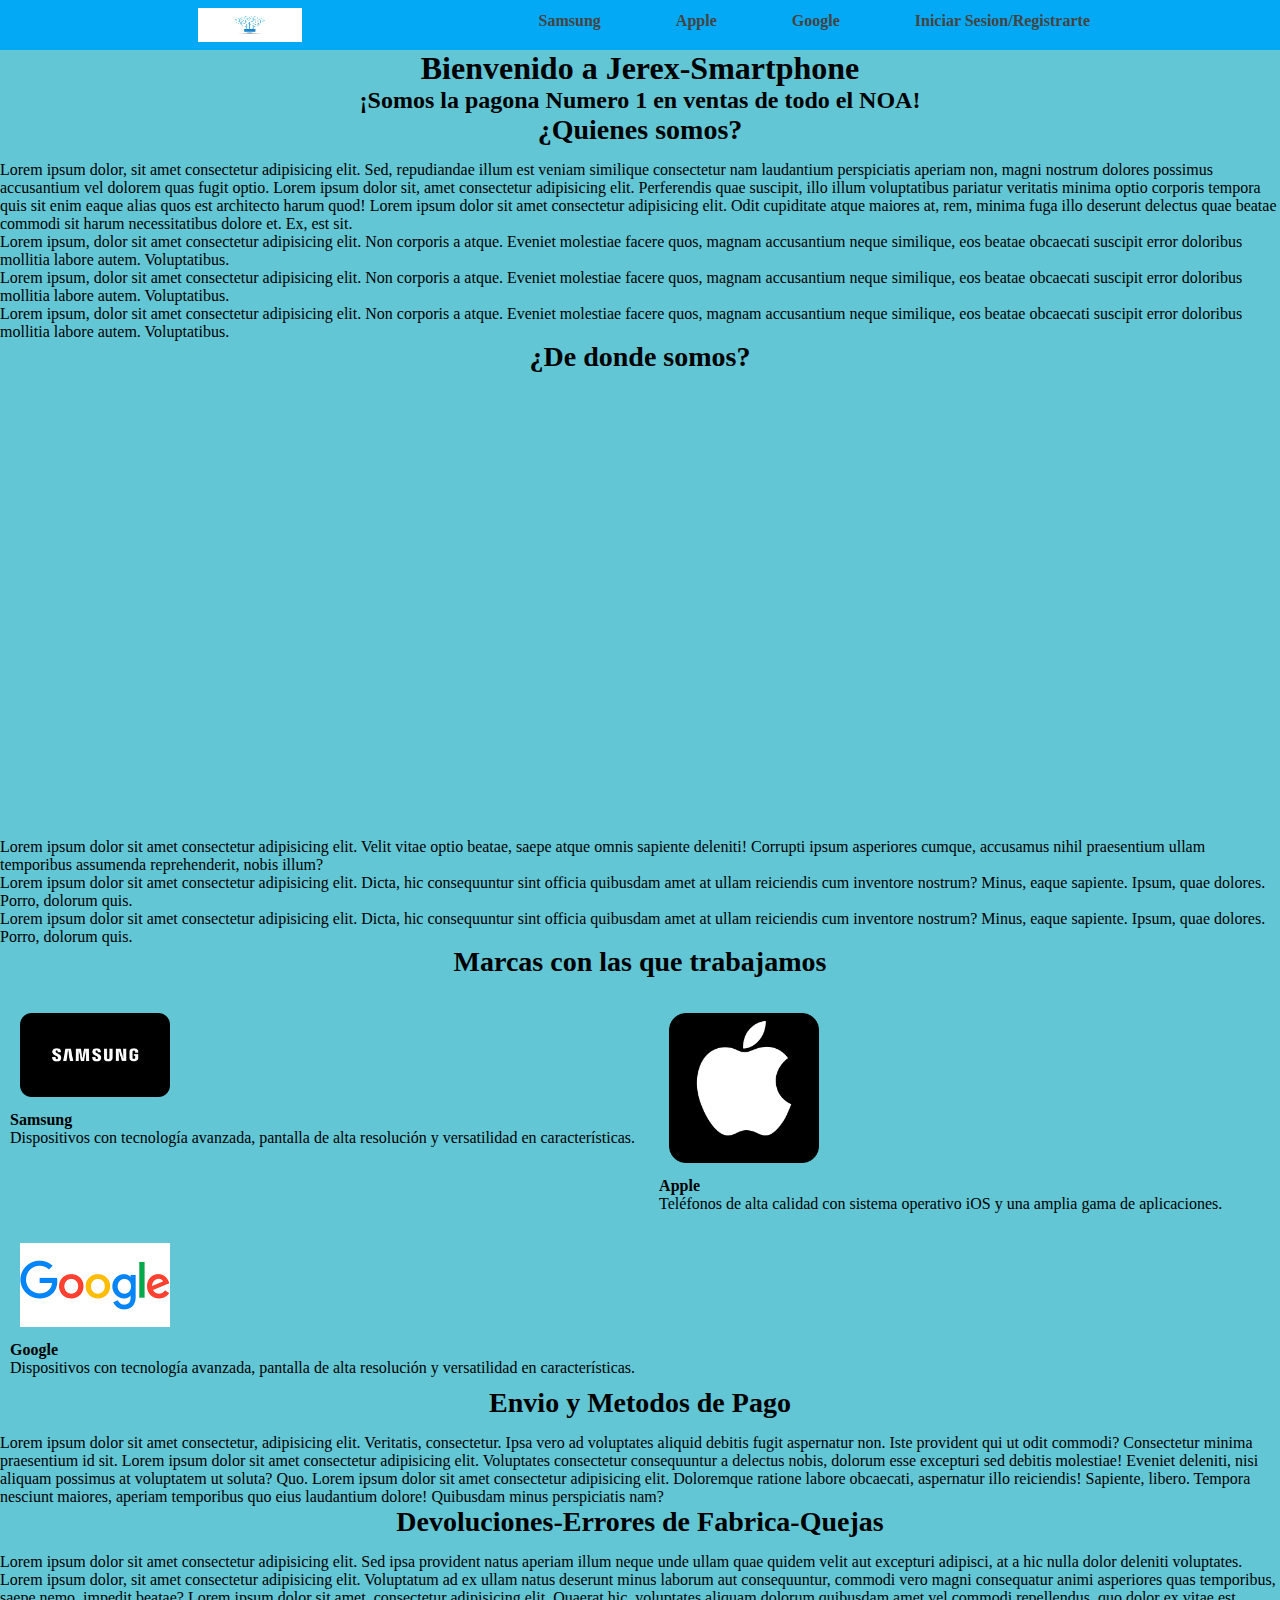
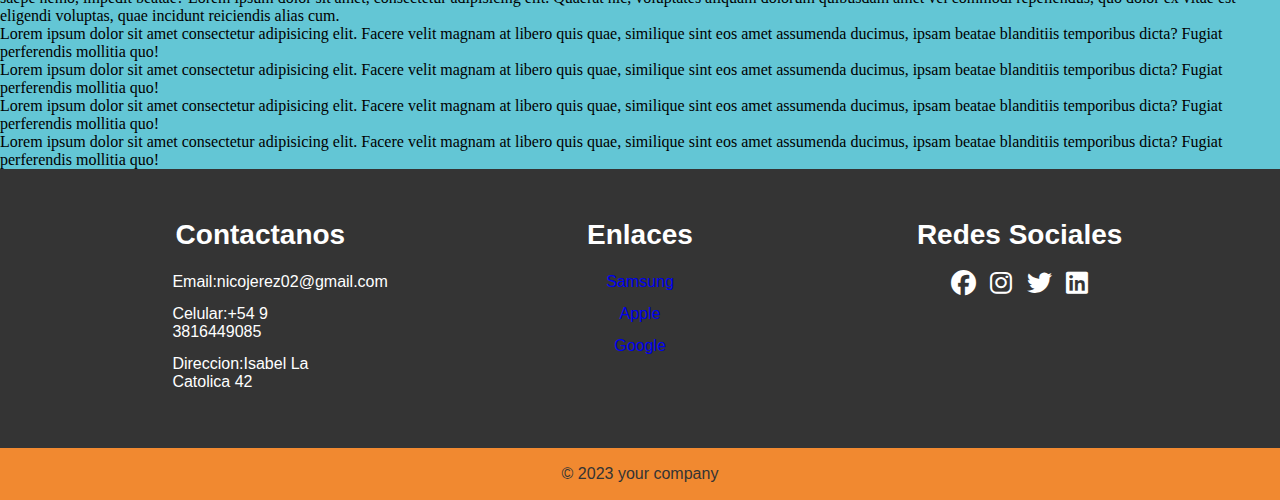
<file: index.html>
<!DOCTYPE html>
<html lang="en">
<head>
    <meta charset="UTF-8">
    <meta name="viewport" content="width=device-width, initial-scale=1.0">
    <link rel="stylesheet" href="./css/index.css">
    <link rel="stylesheet" href="https://cdnjs.cloudflare.com/ajax/libs/font-awesome/6.2.1/css/all.min.css">
    <title>Home</title>
</head>
<body style="background-color: #63c6d5;">
    <header>
        <div class="menu">
            <img src="./images/logo.png" class="img" alt="">
            <nav>
                <ul>
                    <li><a href="./pages/samsung.html">Samsung</a></li>
                    <li><a href="./pages/apple.html">Apple</a></li>
                    <li><a href="./pages/google.html">Google</a></li>
                    <li><a href="./pages/registro.html">Iniciar Sesion/Registrarte</a></li>
                </ul>
            </nav>
        </div>
    </header>

    <h1 style="text-align: center;">
        Bienvenido a Jerex-Smartphone
    </h1>
    <h2 style="text-align: center;">
        ¡Somos la pagona Numero 1 en ventas de todo el NOA!
    </h2>
    <main>
        <section>
            <h3>
                ¿Quienes somos?
            </h3>
            <article>
                <p>
                    Lorem ipsum dolor, sit amet consectetur adipisicing elit. Sed, repudiandae illum est veniam similique consectetur nam laudantium perspiciatis aperiam non, magni nostrum dolores possimus accusantium vel dolorem quas fugit optio.
                    Lorem ipsum dolor sit, amet consectetur adipisicing elit. Perferendis quae suscipit, illo illum voluptatibus pariatur veritatis minima optio corporis tempora quis sit enim eaque alias quos est architecto harum quod!
                    Lorem ipsum dolor sit amet consectetur adipisicing elit. Odit cupiditate atque maiores at, rem, minima fuga illo deserunt delectus quae beatae commodi sit harum necessitatibus dolore et. Ex, est sit.

                </p>
                <p>Lorem ipsum, dolor sit amet consectetur adipisicing elit. Non corporis a atque. Eveniet molestiae facere quos, magnam accusantium neque similique, eos beatae obcaecati suscipit error doloribus mollitia labore autem. Voluptatibus.</p>
                <p>Lorem ipsum, dolor sit amet consectetur adipisicing elit. Non corporis a atque. Eveniet molestiae facere quos, magnam accusantium neque similique, eos beatae obcaecati suscipit error doloribus mollitia labore autem. Voluptatibus.</p>
                <p>Lorem ipsum, dolor sit amet consectetur adipisicing elit. Non corporis a atque. Eveniet molestiae facere quos, magnam accusantium neque similique, eos beatae obcaecati suscipit error doloribus mollitia labore autem. Voluptatibus.</p>
            
            </article>
        </section>
        <section>
            <h3>
                ¿De donde somos?
            </h3>
            <iframe src="https://www.google.com/maps/embed?pb=!1m18!1m12!1m3!1d28489.253659325415!2d-65.20478378227693!3d-26.803138451692572!2m3!1f0!2f0!3f0!3m2!1i1024!2i768!4f13.1!3m3!1m2!1s0x94225e7860212d47%3A0x9d51ded1cd1449b!2sEstadio%20de%20Estaci%C3%B3n%20Experimental!5e0!3m2!1ses-419!2sar!4v1701714348571!5m2!1ses-419!2sar" width="600" height="450" style="border:0;" allowfullscreen="" loading="lazy" referrerpolicy="no-referrer-when-downgrade"></iframe>
            
            <article>
                <p>
                    Lorem ipsum dolor sit amet consectetur adipisicing elit. Velit vitae optio beatae, saepe atque omnis sapiente deleniti! Corrupti ipsum asperiores cumque, accusamus nihil praesentium ullam temporibus assumenda reprehenderit, nobis illum?

                </p>

                <p>Lorem ipsum dolor sit amet consectetur adipisicing elit. Dicta, hic consequuntur sint officia quibusdam amet at ullam reiciendis cum inventore nostrum? Minus, eaque sapiente. Ipsum, quae dolores. Porro, dolorum quis.</p>
                <p>Lorem ipsum dolor sit amet consectetur adipisicing elit. Dicta, hic consequuntur sint officia quibusdam amet at ullam reiciendis cum inventore nostrum? Minus, eaque sapiente. Ipsum, quae dolores. Porro, dolorum quis.</p>
            </article>
        </section>
        <!-- ... Tu HTML anterior ... -->

<section id="telefonosEnStock">
    <h3>Marcas con las que trabajamos</h3>
    <div id="listaTelefonos"></div>
</section>

<!-- ... Tu HTML anterior ... -->

<script>
    // Utilizar la función fetch para obtener los datos del archivo JSON
    fetch('./js/telefonos.json')
        .then(response => {
            if (!response.ok) {
                throw new Error('Network response was not ok');
            }
            return response.json();
        })
        .then(data => {
            // Acceder al array 'telefonos_en_stock' del JSON
            const telefonos = data.telefonos_en_stock;

            // Obtener el elemento div donde se mostrarán los teléfonos
            const listaTelefonos = document.getElementById('listaTelefonos');

            // Iterar a través de cada teléfono y mostrarlo en el div
            telefonos.forEach(telefono => {
                listaTelefonos.innerHTML += `
                    <div>
                        <img src="${telefono.img}" alt="${telefono.marca} Logo" />
                        <h4>${telefono.marca}</h4>
                        <p>${telefono.descripcion}</p>
                    </div>
                `;
            });
        })
        .catch(error => {
            console.error('There was a problem with the fetch operation:', error);
        });
</script>

<!-- ... Tu HTML anterior ... -->

        
        <section>
            <h3>
                Envio y Metodos de Pago
            </h3>
            <article>
                <p>
                    Lorem ipsum dolor sit amet consectetur, adipisicing elit. Veritatis, consectetur. Ipsa vero ad voluptates aliquid debitis fugit aspernatur non. Iste provident qui ut odit commodi? Consectetur minima praesentium id sit.
                    Lorem ipsum dolor sit amet consectetur adipisicing elit. Voluptates consectetur consequuntur a delectus nobis, dolorum esse excepturi sed debitis molestiae! Eveniet deleniti, nisi aliquam possimus at voluptatem ut soluta? Quo.
                    Lorem ipsum dolor sit amet consectetur adipisicing elit. Doloremque ratione labore obcaecati, aspernatur illo reiciendis! Sapiente, libero. Tempora nesciunt maiores, aperiam temporibus quo eius laudantium dolore! Quibusdam minus perspiciatis nam?

                </p>

            </article>
        </section>
        <section>
            <h3>
                Devoluciones-Errores de Fabrica-Quejas
            </h3>
            <article>
                <p>
                    Lorem ipsum dolor sit amet consectetur adipisicing elit. Sed ipsa provident natus aperiam illum neque unde ullam quae quidem velit aut excepturi adipisci, at a hic nulla dolor deleniti voluptates.
                    Lorem ipsum dolor, sit amet consectetur adipisicing elit. Voluptatum ad ex ullam natus deserunt minus laborum aut consequuntur, commodi vero magni consequatur animi asperiores quas temporibus, saepe nemo, impedit beatae?
                    Lorem ipsum dolor sit amet, consectetur adipisicing elit. Quaerat hic, voluptates aliquam dolorum quibusdam amet vel commodi repellendus, quo dolor ex vitae est eligendi voluptas, quae incidunt reiciendis alias cum.

                </p>

                <p>Lorem ipsum dolor sit amet consectetur adipisicing elit. Facere velit magnam at libero quis quae, similique sint eos amet assumenda ducimus, ipsam beatae blanditiis temporibus dicta? Fugiat perferendis mollitia quo!</p>
                <p>Lorem ipsum dolor sit amet consectetur adipisicing elit. Facere velit magnam at libero quis quae, similique sint eos amet assumenda ducimus, ipsam beatae blanditiis temporibus dicta? Fugiat perferendis mollitia quo!</p>
                <p>Lorem ipsum dolor sit amet consectetur adipisicing elit. Facere velit magnam at libero quis quae, similique sint eos amet assumenda ducimus, ipsam beatae blanditiis temporibus dicta? Fugiat perferendis mollitia quo!</p>
                <p>Lorem ipsum dolor sit amet consectetur adipisicing elit. Facere velit magnam at libero quis quae, similique sint eos amet assumenda ducimus, ipsam beatae blanditiis temporibus dicta? Fugiat perferendis mollitia quo!</p>

            </article>
        </section>

    </main>

    

    <footer>
        <div class="container">
            <div class="footer-content">
                <h3>Contactanos</h3>
                <p>Email:nicojerez02@gmail.com</p>
                <p>Celular:+54 9 3816449085</p>
                <p>Direccion:Isabel La Catolica 42</p>
            </div>
            <div class="footer-content">
                <h3>Enlaces</h3>
                <ul class="list">
                    <li><a href="./pages/samsung.html">Samsung</a></li>
                    <li><a href="./pages/apple.html">Apple</a></li>
                    <li><a href="./pages/google.html">Google</a></li>
                </ul>
            </div>
            <div class="footer-content">
                <h3>Redes Sociales</h3>
                <ul class="social-icons">
                    <li><a href=""><i class="fab fa-facebook"></i></a></li>
                    <li><a href=""><i class="fab fa-instagram"></i></a></li>
                    <li><a href=""><i class="fab fa-twitter"></i></a></li>
                    <li><a href=""><i class="fab fa-linkedin"></i></a></li>

                </ul>
            </div>
        </div>
        <div class="bottom-bar">
            <p>&copy; 2023 your company</p>
        </div>
    </footer>

    <script src="./js/telefonos.json"></script>


</body>
</html>
</file>
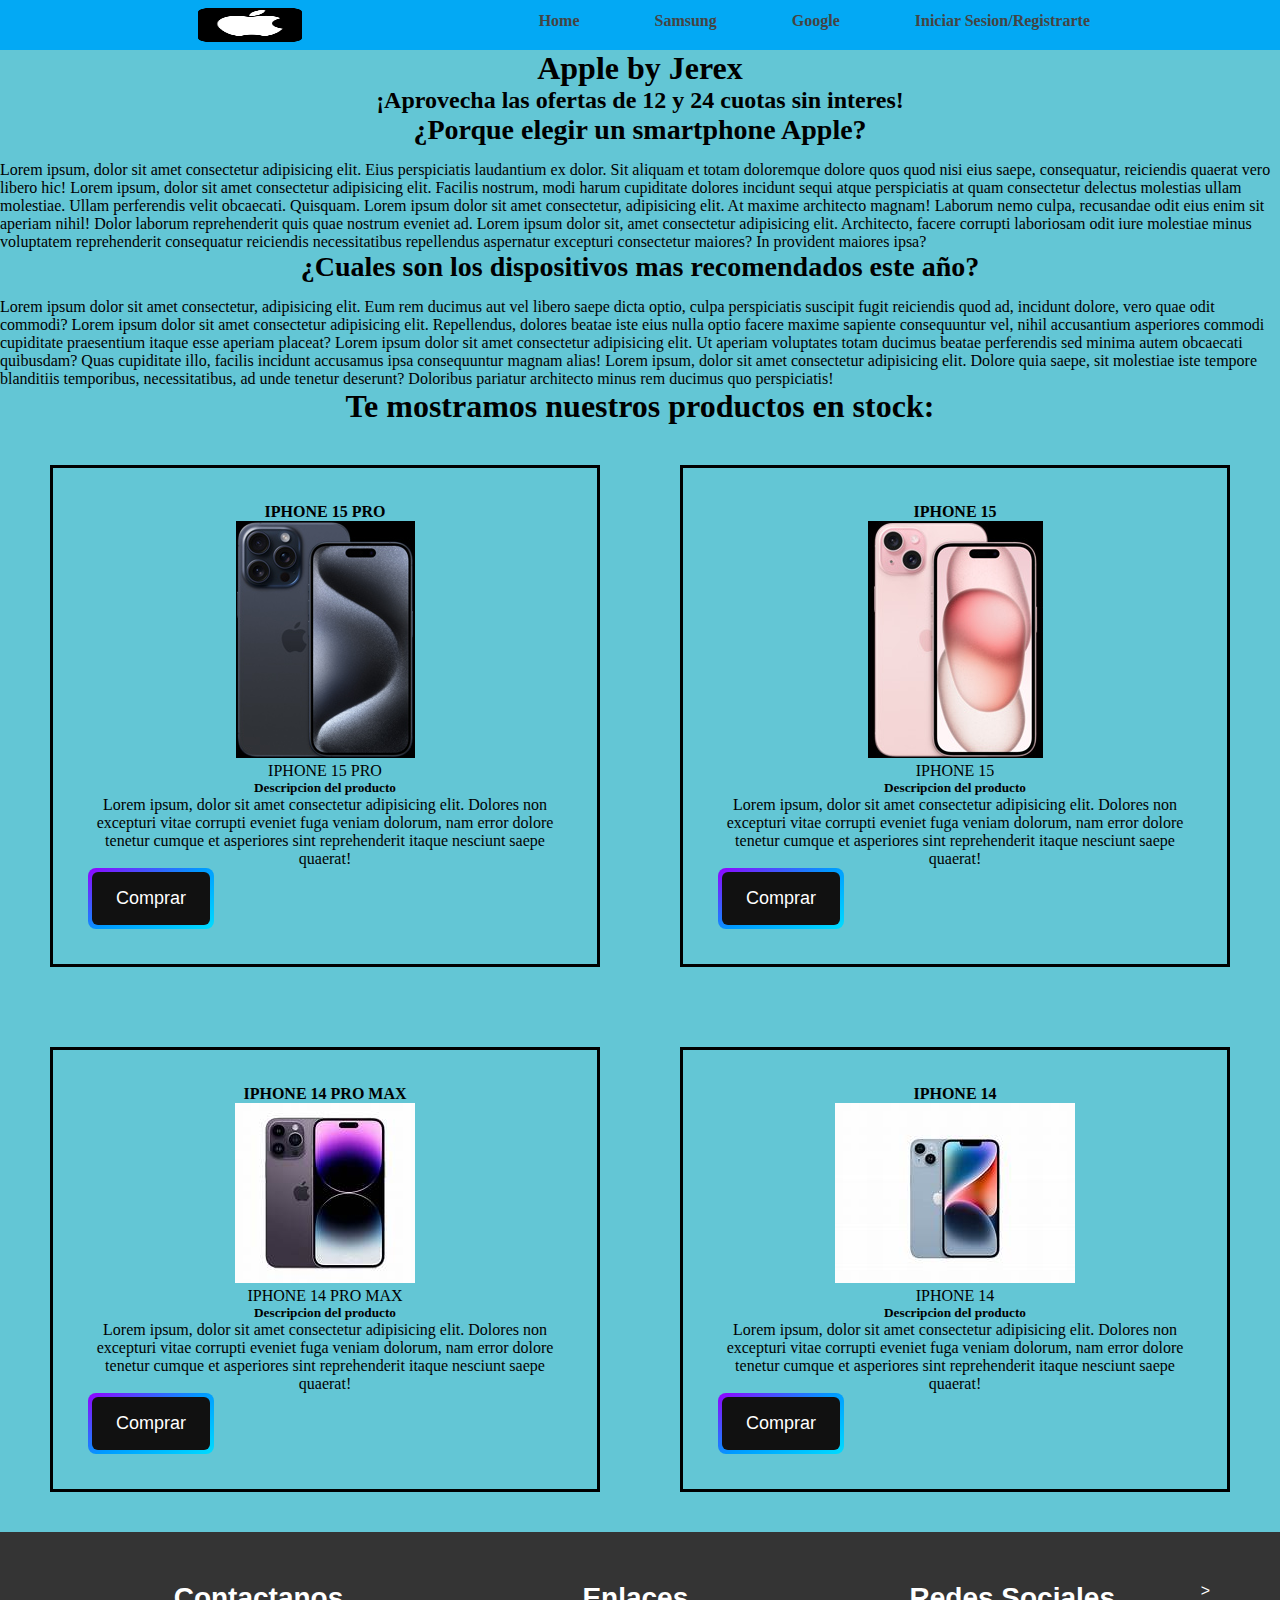
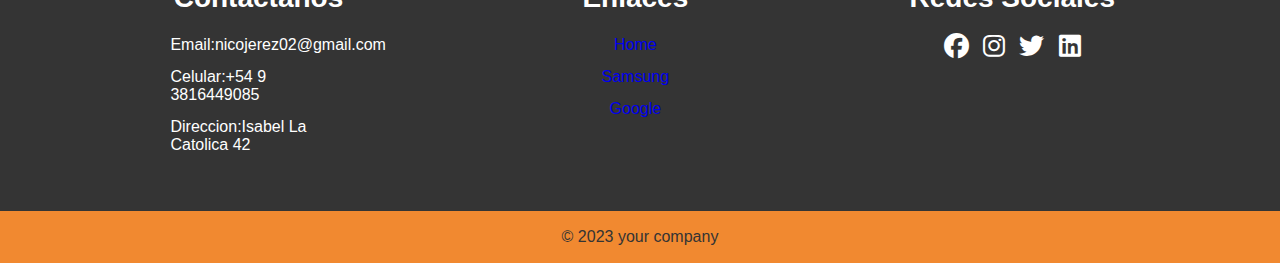
<file: pages/apple.html>
<!DOCTYPE html>
<html lang="en">
<head>
    <meta charset="UTF-8">
    <meta name="viewport" content="width=device-width, initial-scale=1.0">
    <link rel="stylesheet" href="../css/apple.css">
    <link rel="stylesheet" href="https://cdnjs.cloudflare.com/ajax/libs/font-awesome/6.2.1/css/all.min.css">


    <title>Apple</title>
</head>
<body style="background-color: #63c6d5;">
    <header>
        <div class="menu">
            <img class="img" src="../images/logoapple1.png" alt="">
            
            <nav>
               <ul>
                <li><a href="../index.html">Home</a></li>
                <li><a href="./samsung.html">Samsung</a></li>
                <li><a href="./google.html">Google</a></li>
                <li><a href="./registro.html">Iniciar Sesion/Registrarte</a></li>
            
               </ul>
        
            </nav>

        </div>

    </header>
    <h1 style="text-align: center;">
        Apple by Jerex
    </h1>
    <h2 style="text-align: center;">
        ¡Aprovecha las ofertas de 12 y 24 cuotas sin interes!
    </h2>
    <main>
        <section>
            <h3>
                ¿Porque elegir un smartphone Apple?
            </h3>

        </section>
        <article>
            <p>
                Lorem ipsum, dolor sit amet consectetur adipisicing elit. Eius perspiciatis laudantium ex dolor. Sit aliquam et totam doloremque dolore quos quod nisi eius saepe, consequatur, reiciendis quaerat vero libero hic!
                Lorem ipsum, dolor sit amet consectetur adipisicing elit. Facilis nostrum, modi harum cupiditate dolores incidunt sequi atque perspiciatis at quam consectetur delectus molestias ullam molestiae. Ullam perferendis velit obcaecati. Quisquam.
                Lorem ipsum dolor sit amet consectetur, adipisicing elit. At maxime architecto magnam! Laborum nemo culpa, recusandae odit eius enim sit aperiam nihil! Dolor laborum reprehenderit quis quae nostrum eveniet ad.
                Lorem ipsum dolor sit, amet consectetur adipisicing elit. Architecto, facere corrupti laboriosam odit iure molestiae minus voluptatem reprehenderit consequatur reiciendis necessitatibus repellendus aspernatur excepturi consectetur maiores? In provident maiores ipsa?
            
            </p>
        </article>
        <section>
            <h3>
                ¿Cuales son los dispositivos mas recomendados este año?
            </h3>
        </section>
        <article>
            <p>
                Lorem ipsum dolor sit amet consectetur, adipisicing elit. Eum rem ducimus aut vel libero saepe dicta optio, culpa perspiciatis suscipit fugit reiciendis quod ad, incidunt dolore, vero quae odit commodi?
                Lorem ipsum dolor sit amet consectetur adipisicing elit. Repellendus, dolores beatae iste eius nulla optio facere maxime sapiente consequuntur vel, nihil accusantium asperiores commodi cupiditate praesentium itaque esse aperiam placeat?
                Lorem ipsum dolor sit amet consectetur adipisicing elit. Ut aperiam voluptates totam ducimus beatae perferendis sed minima autem obcaecati quibusdam? Quas cupiditate illo, facilis incidunt accusamus ipsa consequuntur magnam alias!
                Lorem ipsum, dolor sit amet consectetur adipisicing elit. Dolore quia saepe, sit molestiae iste tempore blanditiis temporibus, necessitatibus, ad unde tenetur deserunt? Doloribus pariatur architecto minus rem ducimus quo perspiciatis!
            
            </p>
        </article>
        <h1 style="text-align: center;">
            Te mostramos nuestros productos en stock:
        </h1>
    </main>
    <main>
        <section class="apple">
            <div class="div">
                <h4>IPHONE 15 PRO</h4>
                <figure>
                    <img src="../images/iphone15pro.png" alt="IPHONE 15 PRO">
                    <figcaption>IPHONE 15 PRO</figcaption>


                </figure>
                <h5>Descripcion del producto</h5>
                <p>
                    Lorem ipsum, dolor sit amet consectetur adipisicing elit. Dolores non excepturi vitae corrupti eveniet fuga veniam dolorum, nam error dolore tenetur cumque et asperiores sint reprehenderit itaque nesciunt saepe quaerat!
                </p>
                <a href="./formulario.html">
                    <button type="button">
                        <span>Comprar</span>
                    </button>
                </a>

            </div>
            <div class="div">
                <h4>IPHONE 15</h4>
                <figure>
                    <img src="../images/iphone15.png" alt="IPHONE 15">
                    <figcaption>IPHONE 15</figcaption>


                </figure>
                <h5>Descripcion del producto</h5>
                <p>
                    Lorem ipsum, dolor sit amet consectetur adipisicing elit. Dolores non excepturi vitae corrupti eveniet fuga veniam dolorum, nam error dolore tenetur cumque et asperiores sint reprehenderit itaque nesciunt saepe quaerat!
                </p>
                <a href="./formulario.html">
                    <button type="button">
                        <span>Comprar</span>
                    </button>
                </a>
                
            </div>
            <div class="div" >
                <h4>IPHONE 14 PRO MAX</h4>
                <figure>
                    <img src="../images/iphone14promax.png" alt="IPHONE 14 PRO MAX">
                    <figcaption>IPHONE 14 PRO MAX</figcaption>


                </figure>
                <h5>Descripcion del producto</h5>
                <p>
                    Lorem ipsum, dolor sit amet consectetur adipisicing elit. Dolores non excepturi vitae corrupti eveniet fuga veniam dolorum, nam error dolore tenetur cumque et asperiores sint reprehenderit itaque nesciunt saepe quaerat!
                </p>
                <a href="./formulario.html">
                    <button type="button">
                        <span>Comprar</span>
                    </button>
                </a>
                
            </div>
            <div class="div">
                <h4>IPHONE 14</h4>
                <figure>
                    <img src="../images/iphone14.png" alt="IPHONE 14">
                    <figcaption>IPHONE 14</figcaption>


                </figure>
                <h5>Descripcion del producto</h5>
                <p>
                    Lorem ipsum, dolor sit amet consectetur adipisicing elit. Dolores non excepturi vitae corrupti eveniet fuga veniam dolorum, nam error dolore tenetur cumque et asperiores sint reprehenderit itaque nesciunt saepe quaerat!
                </p>
                <a href="./formulario.html">
                    <button type="button">
                        <span>Comprar</span>
                    </button>
                </a>
                
            </div>
        </section>

    </main>
   
    <footer>
        <div class="container">
            <div class="footer-content">
                <h3>Contactanos</h3>
                <p>Email:nicojerez02@gmail.com</p>
                <p>Celular:+54 9 3816449085</p>
                <p>Direccion:Isabel La Catolica 42</p>
            </div>
            <div class="footer-content">
                <h3>Enlaces</h3>
                <ul class="list">
                    <li><a href="../index.html">Home</a></li>
                    <li><a href="./samsung.html">Samsung</a></li>
                    <li><a href="./google.html">Google</a></li>
                </ul>
            </div>
            <div class="footer-content">
                <h3>Redes Sociales</h3>
                <ul class="social-icons">
                    <li><a href=""><i class="fab fa-facebook"></i></a></li>
                    <li><a href=""><i class="fab fa-instagram"></i></a></li>
                    <li><a href=""><i class="fab fa-twitter"></i></a></li>
                    <li><a href=""><i class="fab fa-linkedin"></i></a></li>

                </ul>
            </div>>
        </div>
        <div class="bottom-bar">
            <p>&copy; 2023 your company</p>
        </div>
    </footer>
        
</body>
</html>
</file>
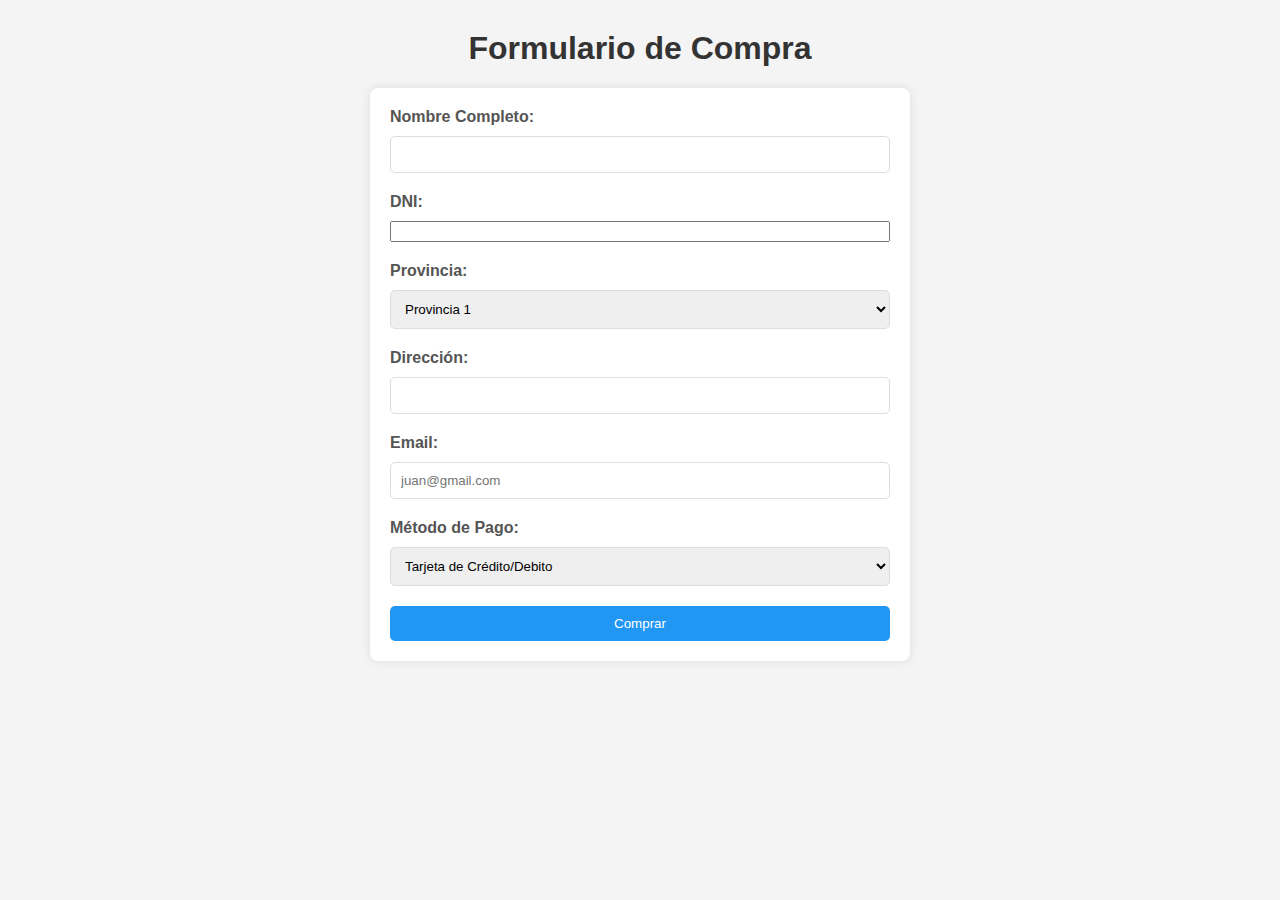
<file: pages/formulario.html>
<!DOCTYPE html>
<html lang="en">
<head>
    <meta charset="UTF-8">
    <meta name="viewport" content="width=device-width, initial-scale=1.0">
    <link rel="stylesheet" href="../css/formulario.css">
    <title>Formulario de Compra</title>
    <style>
      .form {
        max-width: 500px;
        margin: 0 auto;
      }
      
      .form-group {
        display: flex;
        flex-direction: column;
        gap: 10px;
      }
      
      .btn-submit {
        width: 100%;
        background-color: #2196f3;
        color: white;
        padding: 10px;
        border: none;
        border-radius: 5px;
      }

        /* ... (tu CSS existente) ... */

      /* Estilo para el mensaje de éxito */
      #mensaje-exito {
        display: none;
        margin-top: 20px;
        padding: 10px;
        background-color: #d4edda;
        border: 1px solid #c3e6cb;
        border-radius: 5px;
        color: #155724;
      }
    </style>
</head>
<body>
    <h1 style="text-align: center;">Formulario de Compra</h1>
    <form class="form" method="post" action="#" id="formulario-compra">
        <div class="form-group">
          <label for="nombre">Nombre Completo:</label>
          <input type="text" id="nombre" name="nombre" required autocomplete="off" />
        </div>
    
        <div class="form-group">
          <label for="dni">DNI:</label>
          <input type="number" id="dni" name="dni" required autocomplete="off" />
        </div>
    
        <div class="form-group">
          <label for="provincia">Provincia:</label>
          <select id="provincia" name="provincia" required autocomplete="off">
            <option value="1">Provincia 1</option>
            <option value="2">Provincia 2</option>
            <option value="3">Provincia 3</option>
          </select>
        </div>
    
        <div class="form-group">
          <label for="direccion">Dirección:</label>
          <input type="text" id="direccion" name="direccion" required autocomplete="off" />
        </div>
    
        <div class="form-group">
          <label for="email">Email:</label>
          <input type="email" id="email" name="email" placeholder="juan@gmail.com" required autocomplete="off" />
        </div>
    
        <div class="form-group">
          <label for="metodo-pago">Método de Pago:</label>
          <select id="metodo-pago" name="metodo-pago" required autocomplete="off">
            <option value="tarjeta">Tarjeta de Crédito/Debito</option>
            <option value="efectivo">Pago en Efectivo(en el local)</option>
            <option value="transferencia">Transferencia Bancaria</option>
          </select>
        </div>
    
        <button type="submit" class="btn-submit">Comprar</button>
    </form>

    <div id="mensaje-exito">
      ¡La compra se ha realizado con éxito!
  </div>

  <script>
    // Obtén el formulario por su ID
    const formulario = document.getElementById('formulario-compra');

    // Agrega un evento de escucha para el evento 'submit' del formulario
    formulario.addEventListener('submit', function(event) {
        // Previene el comportamiento predeterminado del formulario (envío)
        event.preventDefault();

        // Muestra el mensaje de éxito
        document.getElementById('mensaje-exito').style.display = 'block';

        // Borra los datos del formulario
        formulario.reset();
    });
</script>

</body>
</html>
</file>
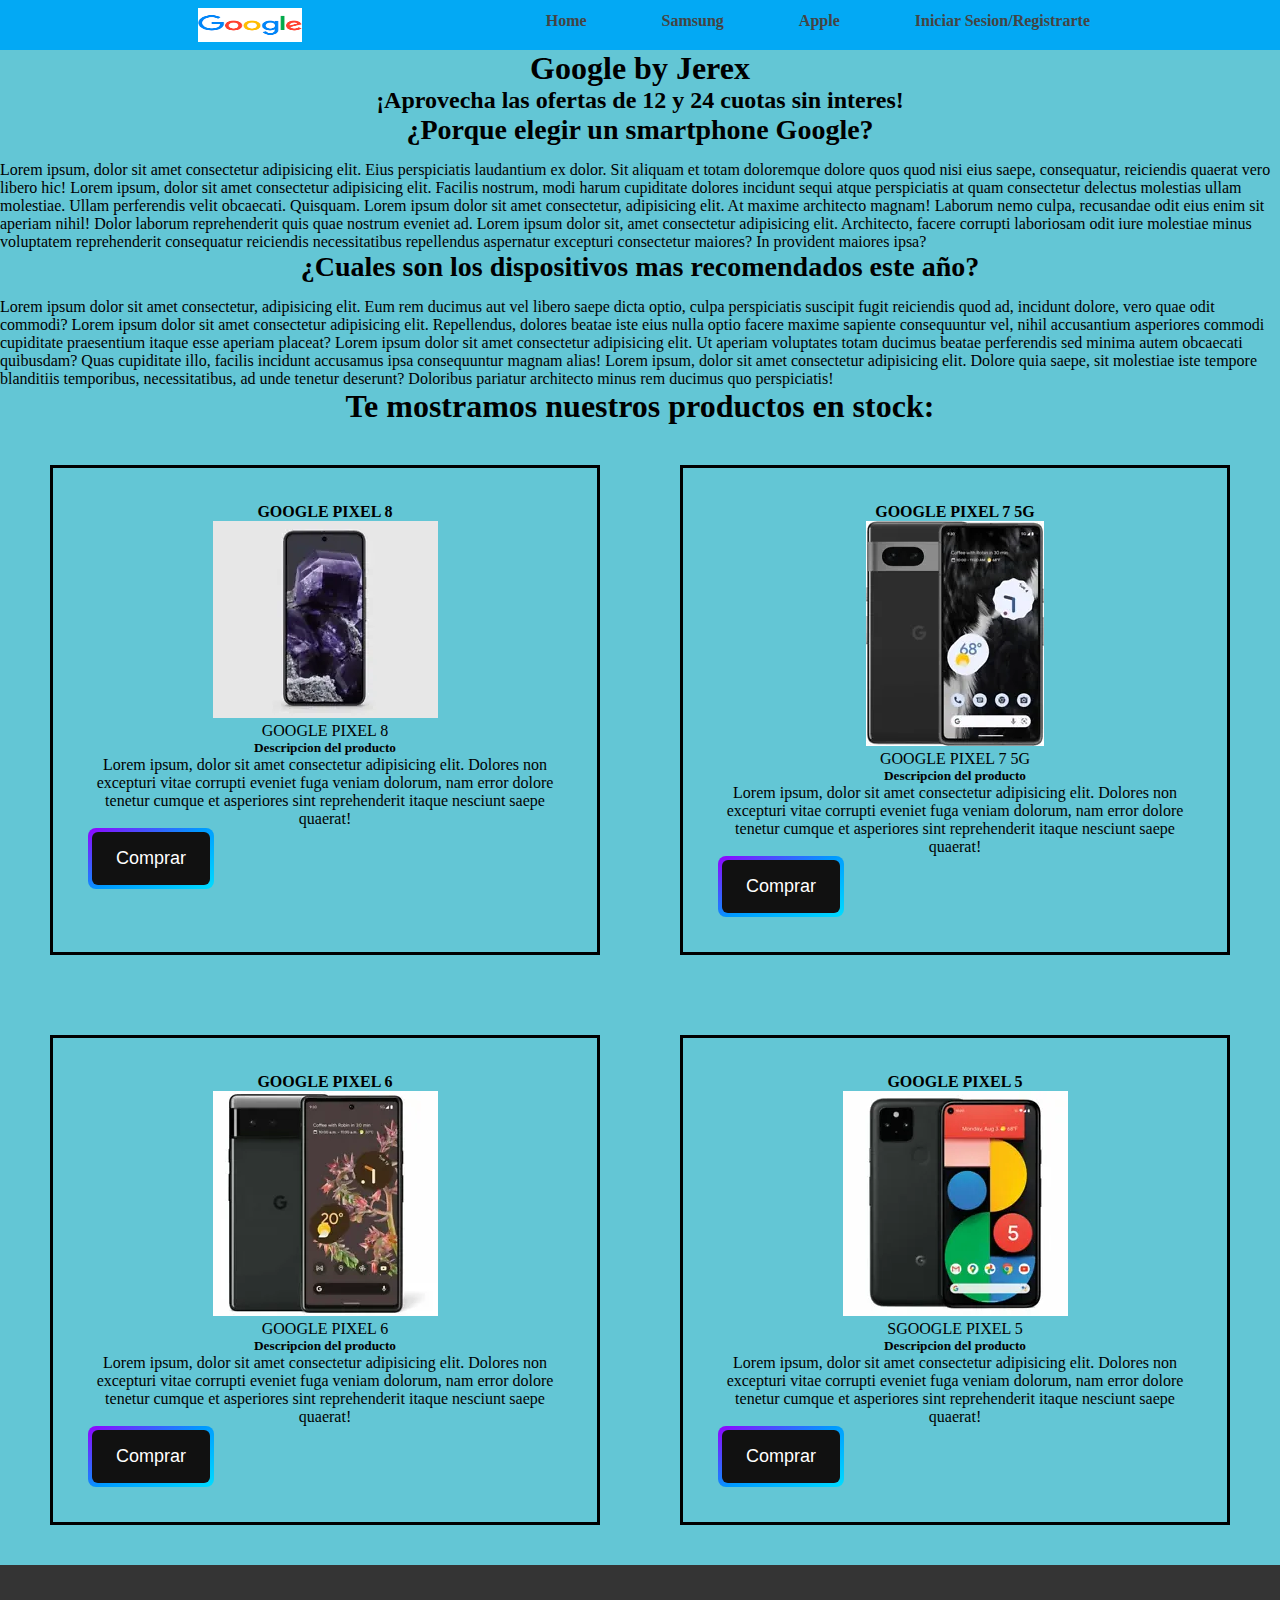
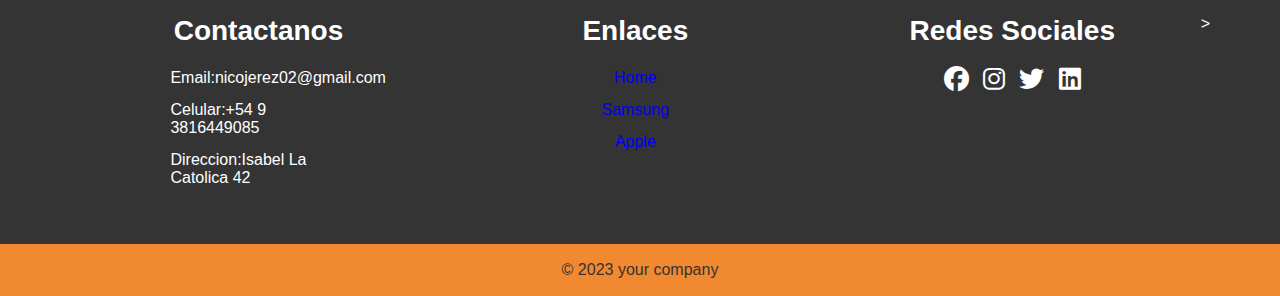
<file: pages/google.html>
<!DOCTYPE html>
<html lang="en">
<head>
    <meta charset="UTF-8">
    <meta name="viewport" content="width=device-width, initial-scale=1.0">
    <link rel="stylesheet" href="../css/google.css">
    <link rel="stylesheet" href="https://cdnjs.cloudflare.com/ajax/libs/font-awesome/6.2.1/css/all.min.css">
    <title>Google</title>
</head>
<body style="background-color: #63c6d5;">
    <header>
        <div class="menu">
            <img class="img" src="../images/logogoogle.png" alt="" srcset="">
            <nav>
               <ul>
                <li><a href="../index.html">Home</a></li>
                <li><a href="./samsung.html">Samsung</a></li>
                <li><a href="./apple.html">Apple</a></li>
                <li><a href="./registro.html">Iniciar Sesion/Registrarte</a></li>
            
               </ul>
        
            </nav>


        </div>

    </header>
    <h1 style="text-align: center;">
        Google by Jerex
    </h1>
    <h2 style="text-align: center;">
        ¡Aprovecha las ofertas de 12 y 24 cuotas sin interes!
    </h2>
    <main>
        <section>
            <h3>
                ¿Porque elegir un smartphone Google?
            </h3>

        </section>
        <article>
            <p>
                Lorem ipsum, dolor sit amet consectetur adipisicing elit. Eius perspiciatis laudantium ex dolor. Sit aliquam et totam doloremque dolore quos quod nisi eius saepe, consequatur, reiciendis quaerat vero libero hic!
                Lorem ipsum, dolor sit amet consectetur adipisicing elit. Facilis nostrum, modi harum cupiditate dolores incidunt sequi atque perspiciatis at quam consectetur delectus molestias ullam molestiae. Ullam perferendis velit obcaecati. Quisquam.
                Lorem ipsum dolor sit amet consectetur, adipisicing elit. At maxime architecto magnam! Laborum nemo culpa, recusandae odit eius enim sit aperiam nihil! Dolor laborum reprehenderit quis quae nostrum eveniet ad.
                Lorem ipsum dolor sit, amet consectetur adipisicing elit. Architecto, facere corrupti laboriosam odit iure molestiae minus voluptatem reprehenderit consequatur reiciendis necessitatibus repellendus aspernatur excepturi consectetur maiores? In provident maiores ipsa?
            
            </p>
        </article>
        <section>
            <h3>
                ¿Cuales son los dispositivos mas recomendados este año?
            </h3>
        </section>
        <article>
            <p>
                Lorem ipsum dolor sit amet consectetur, adipisicing elit. Eum rem ducimus aut vel libero saepe dicta optio, culpa perspiciatis suscipit fugit reiciendis quod ad, incidunt dolore, vero quae odit commodi?
                Lorem ipsum dolor sit amet consectetur adipisicing elit. Repellendus, dolores beatae iste eius nulla optio facere maxime sapiente consequuntur vel, nihil accusantium asperiores commodi cupiditate praesentium itaque esse aperiam placeat?
                Lorem ipsum dolor sit amet consectetur adipisicing elit. Ut aperiam voluptates totam ducimus beatae perferendis sed minima autem obcaecati quibusdam? Quas cupiditate illo, facilis incidunt accusamus ipsa consequuntur magnam alias!
                Lorem ipsum, dolor sit amet consectetur adipisicing elit. Dolore quia saepe, sit molestiae iste tempore blanditiis temporibus, necessitatibus, ad unde tenetur deserunt? Doloribus pariatur architecto minus rem ducimus quo perspiciatis!
            
            </p>
        </article>
        <h1 style="text-align: center;">
            Te mostramos nuestros productos en stock:
        </h1>
    </main>
    <main>
        <section class="google">
            <div class="div">
                <h4>GOOGLE PIXEL 8</h4>
                <figure>
                    <img src="../images/google.png" alt="GOOGLE PIXEL 8">
                    <figcaption>GOOGLE PIXEL 8</figcaption>


                </figure>
                <h5>Descripcion del producto</h5>
                <p>
                    Lorem ipsum, dolor sit amet consectetur adipisicing elit. Dolores non excepturi vitae corrupti eveniet fuga veniam dolorum, nam error dolore tenetur cumque et asperiores sint reprehenderit itaque nesciunt saepe quaerat!
                </p>
                <a href="./formulario.html">
                    <button type="button">
                        <span>Comprar</span>
                    </button>
                </a>

            </div>
            <div class="div">
                <h4>GOOGLE PIXEL 7 5G</h4>
                <figure>
                    <img src="../images/google2.png" alt="GOOGLE PIXEL 7 5G">
                    <figcaption>GOOGLE PIXEL 7 5G</figcaption>


                </figure>
                <h5>Descripcion del producto</h5>
                <p>
                    Lorem ipsum, dolor sit amet consectetur adipisicing elit. Dolores non excepturi vitae corrupti eveniet fuga veniam dolorum, nam error dolore tenetur cumque et asperiores sint reprehenderit itaque nesciunt saepe quaerat!
                </p>
                <a href="./formulario.html">
                    <button type="button">
                        <span>Comprar</span>
                    </button>
                </a>
                
            </div>
            <div class="div">
                <h4>GOOGLE PIXEL 6</h4>
                <figure>
                    <img src="../images/google3.png" alt="GOOGLE PIXEL 6">
                    <figcaption>GOOGLE PIXEL 6</figcaption>


                </figure>
                <h5>Descripcion del producto</h5>
                <p>
                    Lorem ipsum, dolor sit amet consectetur adipisicing elit. Dolores non excepturi vitae corrupti eveniet fuga veniam dolorum, nam error dolore tenetur cumque et asperiores sint reprehenderit itaque nesciunt saepe quaerat!
                </p>
                <a href="./formulario.html">
                    <button type="button">
                        <span>Comprar</span>
                    </button>
                </a>
                
            </div>
            <div class="div">
                <h4>GOOGLE PIXEL 5</h4>
                <figure>
                    <img src="../images/google 1.png" alt="GOOGLE PIXEL 5">
                    <figcaption>SGOOGLE PIXEL 5</figcaption>


                </figure>
                <h5>Descripcion del producto</h5>
                <p>
                    Lorem ipsum, dolor sit amet consectetur adipisicing elit. Dolores non excepturi vitae corrupti eveniet fuga veniam dolorum, nam error dolore tenetur cumque et asperiores sint reprehenderit itaque nesciunt saepe quaerat!
                </p>
                <a href="./formulario.html">
                    <button type="button">
                        <span>Comprar</span>
                    </button>
                </a>
                
            </div>
        </section>

    </main>
    <footer>
        <div class="container">
            <div class="footer-content">
                <h3>Contactanos</h3>
                <p>Email:nicojerez02@gmail.com</p>
                <p>Celular:+54 9 3816449085</p>
                <p>Direccion:Isabel La Catolica 42</p>
            </div>
            <div class="footer-content">
                <h3>Enlaces</h3>
                <ul class="list">
                    <li><a href="../index.html">Home</a></li>
                    <li><a href="./samsung.html">Samsung</a></li>
                    <li><a href="./apple.html">Apple</a></li>
                </ul>
            </div>
            <div class="footer-content">
                <h3>Redes Sociales</h3>
                <ul class="social-icons">
                    <li><a href=""><i class="fab fa-facebook"></i></a></li>
                    <li><a href=""><i class="fab fa-instagram"></i></a></li>
                    <li><a href=""><i class="fab fa-twitter"></i></a></li>
                    <li><a href=""><i class="fab fa-linkedin"></i></a></li>

                </ul>
            </div>>
        </div>
        <div class="bottom-bar">
            <p>&copy; 2023 your company</p>
        </div>
    </footer>
</body>
</html>
</file>
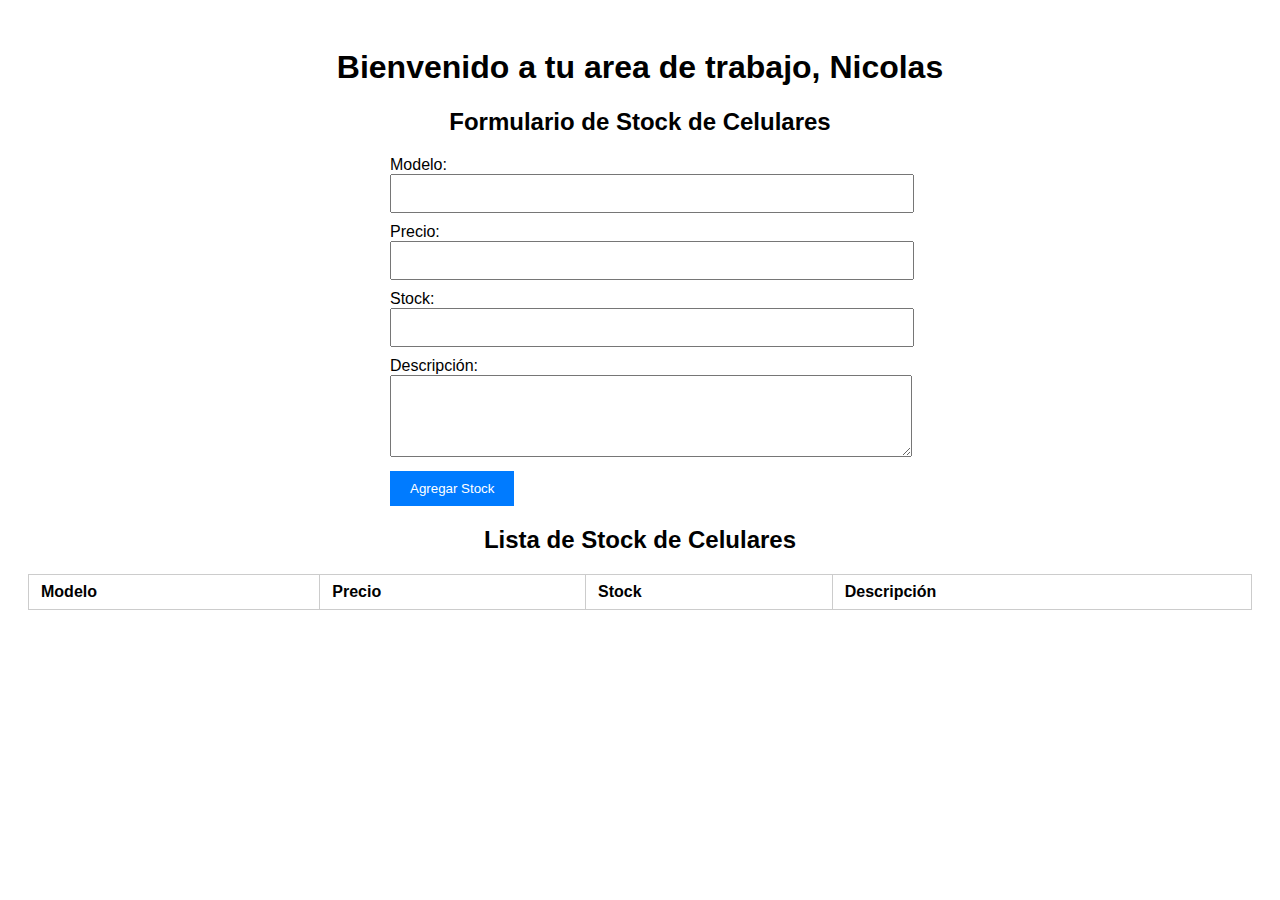
<file: pages/productos.html>
<!DOCTYPE html>
<html lang="es">
<head>
<meta charset="UTF-8">
<title>Formulario y Lista de Stock de Celulares</title>
<style>
    body {
        font-family: Arial, sans-serif;
        padding: 20px;
    }
    form {
        max-width: 500px;
        margin: auto;
    }
    table {
        width: 100%;
        border-collapse: collapse;
        margin-top: 20px;
    }
    table, th, td {
        border: 1px solid #ccc;
        padding: 8px 12px;
        text-align: left;
    }
    input[type="text"], input[type="number"], textarea {
        width: 100%;
        padding: 10px;
        margin-bottom: 10px;
    }
    input[type="submit"], input[type="button"] {
        padding: 10px 20px;
        background-color: #007bff;
        color: #fff;
        border: none;
        cursor: pointer;
    }
</style>
<script>
function guardarEnLocalStorage() {
    const modelo = document.getElementById('modelo').value.trim();
    const precio = document.getElementById('precio').value.trim();
    const stock = document.getElementById('stock').value.trim();
    const descripcion = document.getElementById('descripcion').value.trim();

    // Verificar si alguno de los campos está vacío después de quitar espacios en blanco
    if (modelo === '' || precio === '' || stock === '' || descripcion === '') {
        alert('Por favor, complete todos los campos antes de agregar el stock.');
        return; // Salir de la función si hay algún campo vacío
    }

    const celular = {
        modelo: modelo,
        precio: precio,
        stock: stock,
        descripcion: descripcion
    };

    // Recuperar la lista existente de celulares o crear una nueva lista
    let listaCelulares = JSON.parse(localStorage.getItem('listaCelulares')) || [];
    
    // Agregar el nuevo celular a la lista
    listaCelulares.push(celular);

    // Guardar la lista actualizada en localStorage
    localStorage.setItem('listaCelulares', JSON.stringify(listaCelulares));

    // Limpiar el formulario después de guardar
    document.getElementById('formularioStock').reset();

    // Actualizar la tabla mostrando los datos
    mostrarDatosEnTabla(listaCelulares);
}


function mostrarDatosEnTabla(listaCelulares) {
    const tabla = document.getElementById('tablaCelulares');
    tabla.innerHTML = `
        <tr>
            <th>Modelo</th>
            <th>Precio</th>
            <th>Stock</th>
            <th>Descripción</th>
        </tr>
    `;
    
    listaCelulares.forEach(celular => {
        const fila = `
            <tr>
                <td>${celular.modelo}</td>
                <td>${celular.precio}</td>
                <td>${celular.stock}</td>
                <td>${celular.descripcion}</td>
            </tr>
        `;
        tabla.innerHTML += fila;
    });
}

// Mostrar datos al cargar la página
window.onload = function() {
    const listaGuardada = JSON.parse(localStorage.getItem('listaCelulares'));
    if (listaGuardada) {
        mostrarDatosEnTabla(listaGuardada);
    }
}
</script>
</head>
<body>

    <h1 style="text-align: center;">Bienvenido a tu area de trabajo, Nicolas</h1>

<h2 style="text-align: center;">Formulario de Stock de Celulares</h2>

<form id="formularioStock">
    <label for="modelo">Modelo:</label>
    <input type="text" id="modelo" name="modelo" required><br>
    
    <label for="precio">Precio:</label>
    <input type="number" id="precio" name="precio" min="0" step="0.01" required><br>
    
    <label for="stock">Stock:</label>
    <input type="number" id="stock" name="stock" min="0" required><br>
    
    <label for="descripcion">Descripción:</label>
    <textarea id="descripcion" name="descripcion" rows="4" required></textarea><br>
    
    <input type="button" value="Agregar Stock" onclick="guardarEnLocalStorage()">
</form>

<h2 style="text-align: center;">Lista de Stock de Celulares</h2>
<table id="tablaCelulares">
    <tr>
        <th>Modelo</th>
        <th>Precio</th>
        <th>Stock</th>
        <th>Descripción</th>
    </tr>
</table>

</body>
</html>
</file>
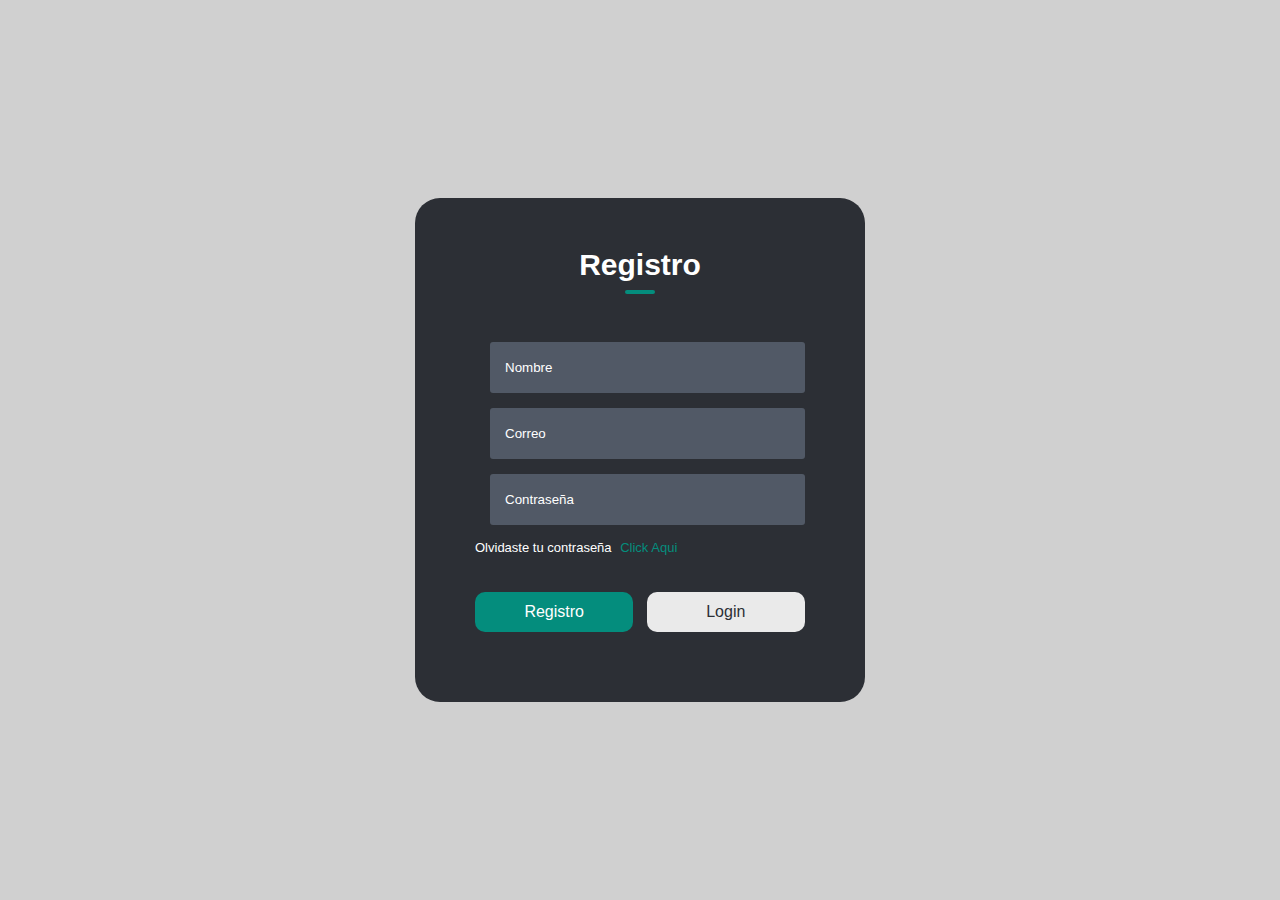
<file: pages/registro.html>
<!DOCTYPE html>
<html lang="en">
<head>
    <meta charset="UTF-8">
    <meta name="viewport" content="width=device-width, initial-scale=1.0">
    <title>LogIn/SignUp</title>
    <link rel="stylesheet" href="../css/registro.css">
    <link rel="stylesheet" href="https://cdnjs.cloudflare.com/ajax/libs/font-awesome/6.4.0/css/all.min.css" integrity="sha512-iecdLmaskl7CVkqkXNQ/ZH/XLlvWZOJyj7Yy7tcenmpD1ypASozpmT/E0iPtmFIB46ZmdtAc9eNBvH0H/ZpiBw==" crossorigin="anonymous" referrerpolicy="no-referrer" />
</head>
<body>
    <div class="container">
        <div class="form-content">
            <h1 id="title">Registro</h1>
            <div id="messageDiv"></div>
            <form>
                <div class="input-group">
                    <div class="input-field" id="nameInput">
                        <i class="fa-solid fa-user"></i>
                        <input type="text" id="nombre" placeholder="Nombre">
                    </div>
                    <div class="input-field">
                        <i class="fa-solid fa-envelope"></i>
                        <input type="email" id="correo" placeholder="Correo">
                    </div>
                    <div class="input-field">
                        <i class="fa-solid fa-lock"></i>
                        <input type="password" id="contrasena" placeholder="Contraseña">
                    </div>
                    <p>Olvidaste tu contraseña <a href="#">Click Aqui</a></p>
                </div>
                <div class="btn-field">
                    <button id="signUp" type="button">Registro</button>
                    <button id="signIn" type="button" class="disable">Login</button>

                </div>
                
                

            </form>
        </div>
    </div>

    <script src="../js/login.js"></script>
    
</body>
</html>
</file>
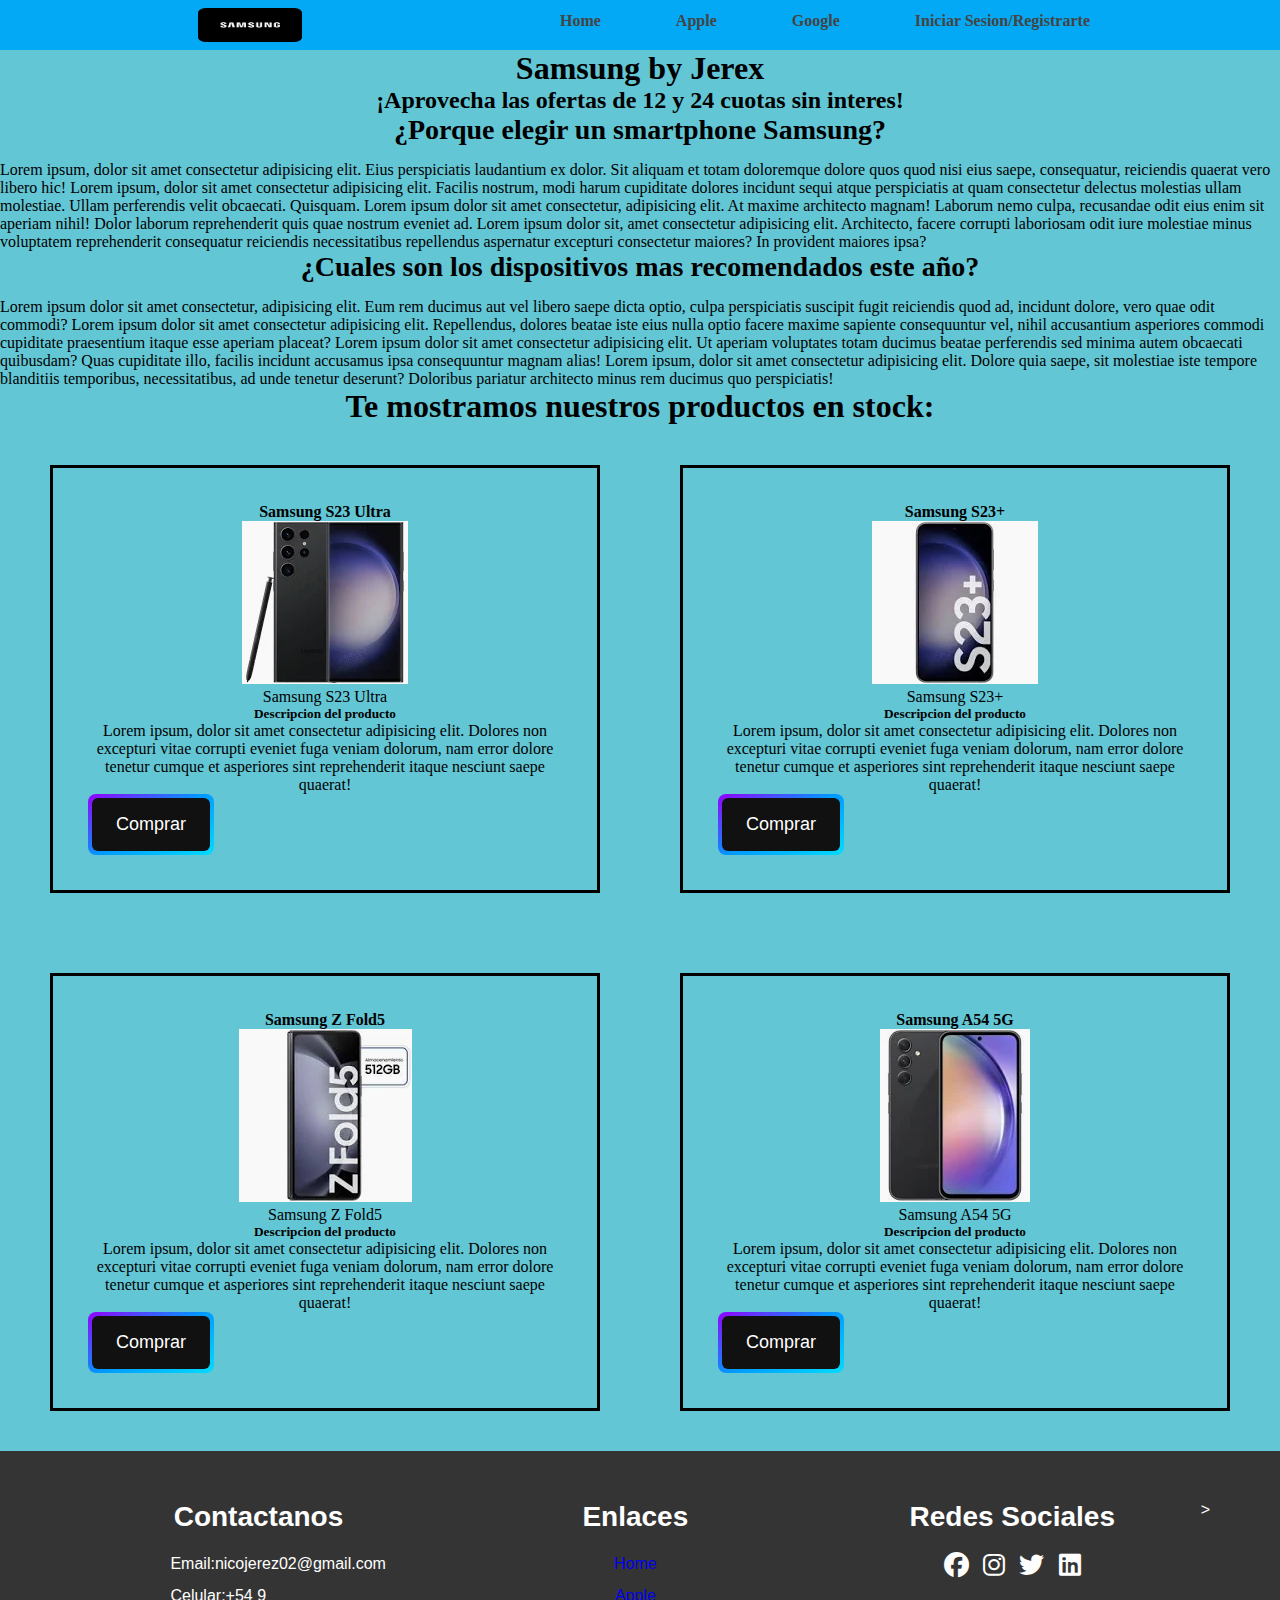
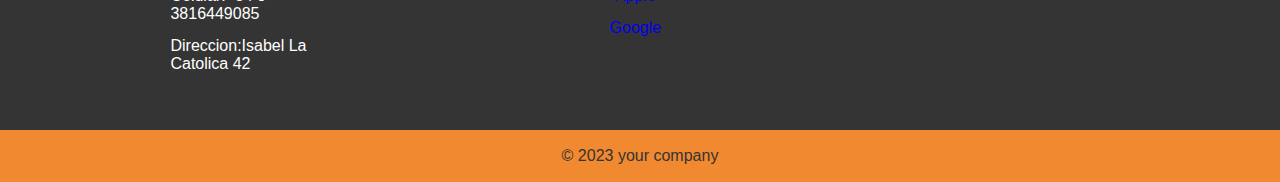
<file: pages/samsung.html>
<!DOCTYPE html>
<html lang="en">
<head>
    <meta charset="UTF-8">
    <meta name="viewport" content="width=device-width, initial-scale=1.0">
    <link rel="stylesheet" href="../css/samsung.css">
    <link rel="stylesheet" href="https://cdnjs.cloudflare.com/ajax/libs/font-awesome/6.2.1/css/all.min.css">
    <title>Samsung</title>
</head>
<body style="background-color: #63c6d5;">
    <header>
        <div class="menu">
            <img class="img" src="../images/logosamsung.png" alt="">
            
            <nav>
               <ul>
                <li><a href="../index.html">Home</a></li>
                <li><a href="./apple.html">Apple</a></li>
                <li><a href="./google.html">Google</a></li>
                <li><a href="./registro.html">Iniciar Sesion/Registrarte</a></li>
               </ul>

        
            </nav>
        </div>

    </header>

    <h1 style="text-align: center;">
        Samsung by Jerex
    </h1>
    <h2 style="text-align: center;">
        ¡Aprovecha las ofertas de 12 y 24 cuotas sin interes!
    </h2>
    <main>
        <section>
            <h3>
                ¿Porque elegir un smartphone Samsung?
            </h3>

        </section>
        <article>
            <p>
                Lorem ipsum, dolor sit amet consectetur adipisicing elit. Eius perspiciatis laudantium ex dolor. Sit aliquam et totam doloremque dolore quos quod nisi eius saepe, consequatur, reiciendis quaerat vero libero hic!
                Lorem ipsum, dolor sit amet consectetur adipisicing elit. Facilis nostrum, modi harum cupiditate dolores incidunt sequi atque perspiciatis at quam consectetur delectus molestias ullam molestiae. Ullam perferendis velit obcaecati. Quisquam.
                Lorem ipsum dolor sit amet consectetur, adipisicing elit. At maxime architecto magnam! Laborum nemo culpa, recusandae odit eius enim sit aperiam nihil! Dolor laborum reprehenderit quis quae nostrum eveniet ad.
                Lorem ipsum dolor sit, amet consectetur adipisicing elit. Architecto, facere corrupti laboriosam odit iure molestiae minus voluptatem reprehenderit consequatur reiciendis necessitatibus repellendus aspernatur excepturi consectetur maiores? In provident maiores ipsa?
            
            </p>
        </article>
        <section>
            <h3>
                ¿Cuales son los dispositivos mas recomendados este año?
            </h3>
        </section>
        <article>
            <p>
                Lorem ipsum dolor sit amet consectetur, adipisicing elit. Eum rem ducimus aut vel libero saepe dicta optio, culpa perspiciatis suscipit fugit reiciendis quod ad, incidunt dolore, vero quae odit commodi?
                Lorem ipsum dolor sit amet consectetur adipisicing elit. Repellendus, dolores beatae iste eius nulla optio facere maxime sapiente consequuntur vel, nihil accusantium asperiores commodi cupiditate praesentium itaque esse aperiam placeat?
                Lorem ipsum dolor sit amet consectetur adipisicing elit. Ut aperiam voluptates totam ducimus beatae perferendis sed minima autem obcaecati quibusdam? Quas cupiditate illo, facilis incidunt accusamus ipsa consequuntur magnam alias!
                Lorem ipsum, dolor sit amet consectetur adipisicing elit. Dolore quia saepe, sit molestiae iste tempore blanditiis temporibus, necessitatibus, ad unde tenetur deserunt? Doloribus pariatur architecto minus rem ducimus quo perspiciatis!
            
            </p>
        </article>
        <h1 style="text-align: center;">
            Te mostramos nuestros productos en stock:
        </h1>
    </main>
    <main>
        <section class="samsung">
            <div class="div">
                <h4>Samsung S23 Ultra</h4>
                <figure>
                    <img src="../images/samsung.png" alt="Samsung S23 Ultra">
                    <figcaption>Samsung S23 Ultra</figcaption>


                </figure>
                <h5>Descripcion del producto</h5>
                <p>
                    Lorem ipsum, dolor sit amet consectetur adipisicing elit. Dolores non excepturi vitae corrupti eveniet fuga veniam dolorum, nam error dolore tenetur cumque et asperiores sint reprehenderit itaque nesciunt saepe quaerat!
                </p>
                <a href="./formulario.html">
                    <button type="button">
                        <span>Comprar</span>
                    </button>
                </a>
            </div>
            <div class="div">
                <h4>Samsung S23+</h4>
                <figure>
                    <img src="../images/samsung1.png" alt="Samsung S23+">
                    <figcaption>Samsung S23+</figcaption>


                </figure>
                <h5>Descripcion del producto</h5>
                <p>
                    Lorem ipsum, dolor sit amet consectetur adipisicing elit. Dolores non excepturi vitae corrupti eveniet fuga veniam dolorum, nam error dolore tenetur cumque et asperiores sint reprehenderit itaque nesciunt saepe quaerat!
                </p>
                <a href="./formulario.html">
                    <button type="button">
                        <span>Comprar</span>
                    </button>
                </a>
                
            </div>
            <div class="div">
                <h4>Samsung Z Fold5</h4>
                <figure>
                    <img src="../images/samsung2.png" alt="Samsung Z Fold5">
                    <figcaption>Samsung Z Fold5</figcaption>


                </figure>
                <h5>Descripcion del producto</h5>
                <p>
                    Lorem ipsum, dolor sit amet consectetur adipisicing elit. Dolores non excepturi vitae corrupti eveniet fuga veniam dolorum, nam error dolore tenetur cumque et asperiores sint reprehenderit itaque nesciunt saepe quaerat!
                </p>
                <a href="./formulario.html">
                    <button type="button">
                        <span>Comprar</span>
                    </button>
                </a>
                
            </div>
            <div class="div">
                <h4>Samsung A54 5G</h4>
                <figure>
                    <img src="../images/samsung3.png" alt="Samsung A54 5G">
                    <figcaption>Samsung A54 5G</figcaption>


                </figure>
                <h5>Descripcion del producto</h5>
                <p>
                    Lorem ipsum, dolor sit amet consectetur adipisicing elit. Dolores non excepturi vitae corrupti eveniet fuga veniam dolorum, nam error dolore tenetur cumque et asperiores sint reprehenderit itaque nesciunt saepe quaerat!
                </p>
                <a href="./formulario.html">
                    <button type="button">
                        <span>Comprar</span>
                    </button>
                </a>
                
            </div>
            
            
           

            

        </section>


    </main>

   
    
    <footer>
        <div class="container">
            <div class="footer-content">
                <h3>Contactanos</h3>
                <p>Email:nicojerez02@gmail.com</p>
                <p>Celular:+54 9 3816449085</p>
                <p>Direccion:Isabel La Catolica 42</p>
            </div>
            <div class="footer-content">
                <h3>Enlaces</h3>
                <ul class="list">
                    <li><a href="../index.html">Home</a></li>
                    <li><a href="./apple.html">Apple</a></li>
                    <li><a href="./google.html">Google</a></li>
                </ul>
            </div>
            <div class="footer-content">
                <h3>Redes Sociales</h3>
                <ul class="social-icons">
                    <li><a href=""><i class="fab fa-facebook"></i></a></li>
                    <li><a href=""><i class="fab fa-instagram"></i></a></li>
                    <li><a href=""><i class="fab fa-twitter"></i></a></li>
                    <li><a href=""><i class="fab fa-linkedin"></i></a></li>

                </ul>
            </div>>
        </div>
        <div class="bottom-bar">
            <p>&copy; 2023 your company</p>
        </div>
    </footer>

   

    

    
</body>
</html>
</file>
<file: css/index.css>
*{
    padding: 0;
    margin: 0;
    box-sizing: border-box;
}
body{
    background: #292929;
    font-family: 'calibri';
    
}

header{
    background: #03A9F4;
    width: 100%;
    clear: both;
    content:'';
    display: table;
}

.menu{
    width: 900px;
    margin: 0 auto;
}

.img{
    width: 120px;
    height: 50px;
    float: left;
    padding: 8px;
}

nav{
    float: right;
}

nav ul li{
    list-style: none;
    margin-left: 75px;
    padding: 12px 0;
    float: left;
    position: relative;
}

nav ul li a{
    text-decoration: none;
    color: #444;
    font-weight: bold;
}

nav ul li a::before{
    display: block;
    content:'';
    width: 0%;
    background: #444;
    height: 5px;
    top: 0;
    position: absolute;
    transition: width 0.2s;
}

nav ul li a:hover::before{
    width: 100%;

}

/* Estilo para centrar el iframe del mapa */
iframe {
    display: block;          /* Hace que el iframe sea un bloque */
    margin-left: auto;       /* Establece el margen izquierdo a automático */
    margin-right: auto;      /* Establece el margen derecho a automático */
    width: 80%;              /* Establece un ancho máximo del 80% del contenedor */
    max-width: 800px;        /* Ancho máximo para el iframe */
}


/* Estilo para las imágenes de las marcas */
#telefonosEnStock #listaTelefonos div img {
    width: 150px;  /* Ancho específico */
    height: auto;  /* Altura automática para mantener la proporción */
    margin: 10px;  /* Margen entre las imágenes */
}

/* Estilo para las imágenes de las marcas */
#telefonosEnStock #listaTelefonos div {
    display: inline-block;  /* Establece el div como un bloque en línea */
    margin: 10px;           /* Añade margen para separación entre las imágenes */
    vertical-align: top;    /* Alinea las imágenes en la parte superior del div */
}



footer{
    background: #343434;
    padding-top: 50px;
    font-family: Arial, Helvetica, sans-serif;
    font-size: 16px;
    color: white;

}

.container{
    width: 1140px;
    margin: auto;
    display: flex;
    justify-content: center;
}

.footer-content{
    width: 33.3%;
}

h3{
    font-size: 28px;
    margin-bottom: 15px;
    text-align: center;
}

.footer-content p{
    width: 190px;
    margin: auto;
    padding: 7px;

}

.footer-content ul{
    text-align: center;
}

.list{
    padding: 0;
}

.list li{
    width: auto;
    text-align: center;
    list-style-type: none;
    padding: 7px;
    position: relative;
}

.list li::before{
    content:'';
    position: absolute;
    transform: translate(-50%,-50%);
    left: 50%;
    top: 100%;
    width: 0;
    height: 2px;
    background: #f18930;
    transition-duration: .5s;

    
}

.list li:hover::before{
    width: 70px;

}

.social-icons{
    text-align: center;
    padding: 0;
}

.social-icons li{
    display: inline-block;
    text-align: center;
    padding: 5px;
    
}

.social-icons i{
    color: white;
    font-size: 25px;

}

a{ 
    text-decoration: none;
}

a:hover{
    color: #f18930;
}

.social-icons i:hover{
    color: #f18930;
}

.bottom-bar{
    background: #f18930;
    text-align: center;
    padding: 10px 0;
    margin-top: 50px;
}

.bottom-bar p{
    color: #343434;
    margin: 0;
    font-size: 16px;
    padding: 7px;
}
</file>
<file: css/apple.css>
*{
    margin: 0;
    padding: 0;
    box-sizing: border-box;
    list-style: none;
}

body{
    background: #292929;
    font-family: 'calibri';
}

header{
    background: #03A9F4;
    width: 100%;
    clear: both;
    content:'';
    display: table;
}


.menu{
    width: 900px;
    margin: 0 auto;
}

.img{
    width: 120px;
    height: 50px;
    float: left;
    padding: 8px;
}

nav{
    float: right;
}

nav ul li{
    list-style: none;
    margin-left: 75px;
    padding: 12px 0;
    float: left;
    position: relative;
}

nav ul li a{
    text-decoration: none;
    color: #444;
    font-weight: bold;
}

nav ul li a::before{
    display: block;
    content:'';
    width: 0%;
    background: #444;
    height: 5px;
    top: 0;
    position: absolute;
    transition: width 0.2s;
}

nav ul li a:hover::before{
    width: 100%;

}


.div{
    border: solid black;
    width: 550px;
    padding: 35px;
    margin: 40px;
    text-align: center;
}

.apple{
    display: flex;
    flex-wrap: wrap;
    justify-content: center;
}


button{
    border: 0;
    background-image: linear-gradient(
        150deg,
        #9500ff,
        #09F,
        #00DDFF
    );
    border-radius: 8px;
    color: #fff;
    display: flex;
    font-size: 18px;
    padding: 4px;
    cursor: pointer;
    transition: .3s;
}

button span{
    background-color: #111;
    padding: 16px 24px;
    border-radius: 6px;
    transition: .3s;
}

button:hover span{
    background: none;
}

footer{
    background: #343434;
    padding-top: 50px;
    font-family: Arial, Helvetica, sans-serif;
    font-size: 16px;
    color: white;

}

.container{
    width: 1140px;
    margin: auto;
    display: flex;
    justify-content: center;
}

.footer-content{
    width: 33.3%;
}

h3{
    font-size: 28px;
    margin-bottom: 15px;
    text-align: center;
}

.footer-content p{
    width: 190px;
    margin: auto;
    padding: 7px;

}

.footer-content ul{
    text-align: center;
}

.list{
    padding: 0;
}

.list li{
    width: auto;
    text-align: center;
    list-style-type: none;
    padding: 7px;
    position: relative;
}

.list li::before{
    content:'';
    position: absolute;
    transform: translate(-50%,-50%);
    left: 50%;
    top: 100%;
    width: 0;
    height: 2px;
    background: #f18930;
    transition-duration: .5s;

    
}

.list li:hover::before{
    width: 70px;

}

.social-icons{
    text-align: center;
    padding: 0;
}

.social-icons li{
    display: inline-block;
    text-align: center;
    padding: 5px;
    
}

.social-icons i{
    color: white;
    font-size: 25px;

}

a{ 
    text-decoration: none;
}

a:hover{
    color: #f18930;
}

.social-icons i:hover{
    color: #f18930;
}

.bottom-bar{
    background: #f18930;
    text-align: center;
    padding: 10px 0;
    margin-top: 50px;
}

.bottom-bar p{
    color: #343434;
    margin: 0;
    font-size: 16px;
    padding: 7px;
}
</file>
<file: css/formulario.css>
body {
    background-color: #f4f4f4;
    font-family: 'Arial', sans-serif; /* Fuente de texto para el formulario */
}

h1 {
    text-align: center;
    color: #333; /* Color de texto para el título */
    margin-top: 30px;
}

.form {
    background-color: #fff; /* Color de fondo del formulario */
    padding: 20px;
    border-radius: 8px; /* Bordes redondeados para el formulario */
    box-shadow: 0 0 10px rgba(0, 0, 0, 0.1); /* Sombra ligera para efecto de elevación */
}

.form-group {
    margin-bottom: 20px;
}

label {
    font-weight: bold;
    color: #555; /* Color de texto para las etiquetas */
}

input[type="text"],
input[type="email"],
select {
    padding: 10px;
    border: 1px solid #ddd; /* Borde del campo de entrada */
    border-radius: 5px; /* Bordes redondeados para el campo de entrada */
    transition: border-color 0.3s ease; /* Transición suave para el cambio de color del borde */
}

input[type="text"]:focus,
input[type="email"]:focus,
select:focus {
    border-color: #2196f3; /* Cambio de color del borde al enfocar el campo */
    outline: none;
}

.btn-submit {
    background-color: #2196f3;
    color: #fff;
    padding: 12px;
    border: none;
    border-radius: 5px;
    cursor: pointer; /* Cambio de cursor al pasar sobre el botón */
    transition: background-color 0.3s ease; /* Transición suave para el cambio de color de fondo */
}

.btn-submit:hover {
    background-color: #0c7bb3; /* Color de fondo más oscuro al pasar sobre el botón */
}
</file>
<file: css/google.css>
*{
    margin: 0;
    padding: 0;
   
    box-sizing: border-box;
}

body{
    background: #292929;
    font-family: 'calibri';
}

header{
    background: #03A9F4;
    width: 100%;
    clear: both;
    content:'';
    display: table;
}


.menu{
    width: 900px;
    margin: 0 auto;
}

.img{
    width: 120px;
    height: 50px;
    float: left;
    padding: 8px;
}

nav{
    float: right;
}

nav ul li{
    list-style: none;
    margin-left: 75px;
    padding: 12px 0;
    float: left;
    position: relative;
}

nav ul li a{
    text-decoration: none;
    color: #444;
    font-weight: bold;
}

nav ul li a::before{
    display: block;
    content:'';
    width: 0%;
    background: #444;
    height: 5px;
    top: 0;
    position: absolute;
    transition: width 0.2s;
}

nav ul li a:hover::before{
    width: 100%;

}



.div{
    border: solid black;
    width: 550px;
    padding: 35px;
    margin: 40px;
    text-align: center;
}

.google{
    display: flex;
    flex-wrap: wrap;
    justify-content: center;
}

button{
    border: 0;
    background-image: linear-gradient(
        150deg,
        #9500ff,
        #09F,
        #00DDFF
    );
    border-radius: 8px;
    color: #fff;
    display: flex;
    font-size: 18px;
    padding: 4px;
    cursor: pointer;
    transition: .3s;
}

button span{
    background-color: #111;
    padding: 16px 24px;
    border-radius: 6px;
    transition: .3s;
}

button:hover span{
    background: none;
}

button:active{
    transform: scale(0.9);
}

footer{
    background: #343434;
    padding-top: 50px;
    font-family: Arial, Helvetica, sans-serif;
    font-size: 16px;
    color: white;

}

.container{
    width: 1140px;
    margin: auto;
    display: flex;
    justify-content: center;
}

.footer-content{
    width: 33.3%;
}

h3{
    font-size: 28px;
    margin-bottom: 15px;
    text-align: center;
}

.footer-content p{
    width: 190px;
    margin: auto;
    padding: 7px;

}

.footer-content ul{
    text-align: center;
}

.list{
    padding: 0;
}

.list li{
    width: auto;
    text-align: center;
    list-style-type: none;
    padding: 7px;
    position: relative;
}

.list li::before{
    content:'';
    position: absolute;
    transform: translate(-50%,-50%);
    left: 50%;
    top: 100%;
    width: 0;
    height: 2px;
    background: #f18930;
    transition-duration: .5s;

    
}

.list li:hover::before{
    width: 70px;

}

.social-icons{
    text-align: center;
    padding: 0;
}

.social-icons li{
    display: inline-block;
    text-align: center;
    padding: 5px;
    
}

.social-icons i{
    color: white;
    font-size: 25px;

}

a{ 
    text-decoration: none;
}

a:hover{
    color: #f18930;
}

.social-icons i:hover{
    color: #f18930;
}

.bottom-bar{
    background: #f18930;
    text-align: center;
    padding: 10px 0;
    margin-top: 50px;
}

.bottom-bar p{
    color: #343434;
    margin: 0;
    font-size: 16px;
    padding: 7px;
}
</file>
<file: css/registro.css>
*{
    margin: 0;
    padding: 0;
    font-family: Arial, Helvetica, sans-serif;
    box-sizing: border-box;
    text-decoration: none;
}

.container{
    width: 100%;
    height: 100vh;
    background-color: #d0d0d0;
    display: flex;
    align-items: center;
    justify-content: center;
}

.form-content{
    width: 100%;
    max-width: 450px;
    background-color: #2C2F35;
    padding: 50px 60px 70px;
    text-align: center;
    border-radius: 25px;
}

.form-content h1{
   font-size: 30px;
   margin-bottom: 60px;
   color: #ffffff;
   position: relative;

}

.form-content h1::after{
    content: '';
    width: 30px;
    height: 4px;
    border-radius: 3px;
    background: #048d7d;
    position: absolute;
    bottom: -12px;
    left: 50%;
    transform: translate(-50%);
}

.input-field{
    background-color: #515966;
    margin: 15px 0;
    border-radius: 3px;
    display: flex;
    align-items: center;
    transition: max-height 0.5s;
    overflow: hidden;
}

input{
    width: 100%;
    background: transparent;
    border: 0;
    outline: none;
    padding: 18px 15px;
    color: #ffffff;
}

input::placeholder{
    color: #ffffff;
}

.input-field{
    margin-left: 15px;
    color: #048d7d;
}

form p{
    color: #ffffff;
    text-align: left;
    font-size: 13px;
}

form p a{
    color: #048d7d;
    margin-left: 5px;
}

.btn-field{
    width: 100%;
    display: flex;
    justify-content: space-between;
}

.btn-field button{
    flex-basis: 48%;
    font-size: 16px;
    background-color: #048d7d;
    color: #ffffff;
    height: 40px;
    border-radius: 10px;
    border: 0;
    outline: 0;
    cursor: pointer;
    transition: background 1s;
}

.input-group{
    height: 250px;
}

.btn-field button.disable{
    background-color: #eaeaea;
    color: #2C2F35;
}
</file>
<file: css/samsung.css>
*{
    margin: 0;
    padding: 0;
    box-sizing: border-box;
}

body{
    background: #292929;
    font-family: 'calibri';
}

header{
    background: #03A9F4;
    width: 100%;
    clear: both;
    content:'';
    display: table;
}


.menu{
    width: 900px;
    margin: 0 auto;
}

.img{
    width: 120px;
    height: 50px;
    float: left;
    padding: 8px;
}

nav{
    float: right;
}

nav ul li{
    list-style: none;
    margin-left: 75px;
    padding: 12px 0;
    float: left;
    position: relative;
}

nav ul li a{
    text-decoration: none;
    color: #444;
    font-weight: bold;
}

nav ul li a::before{
    display: block;
    content:'';
    width: 0%;
    background: #444;
    height: 5px;
    top: 0;
    position: absolute;
    transition: width 0.2s;
}

nav ul li a:hover::before{
    width: 100%;

}



.div{
    border: solid black;
    width: 550px;
    padding: 35px;
    margin: 40px;
    text-align: center;
}

.samsung{
    display: flex;
    flex-wrap: wrap;
    justify-content: center;
}

button{
    border: 0;
    background-image: linear-gradient(
        150deg,
        #9500ff,
        #09F,
        #00DDFF
    );
    border-radius: 8px;
    color: #fff;
    display: flex;
    font-size: 18px;
    padding: 4px;
    cursor: pointer;
    transition: .3s;
}

button span{
    background-color: #111;
    padding: 16px 24px;
    border-radius: 6px;
    transition: .3s;
}

button:hover span{
    background: none;
}

button:active{
    transform: scale(0.9);
}

footer{
    background: #343434;
    padding-top: 50px;
    font-family: Arial, Helvetica, sans-serif;
    font-size: 16px;
    color: white;

}

.container{
    width: 1140px;
    margin: auto;
    display: flex;
    justify-content: center;
}

.footer-content{
    width: 33.3%;
}

h3{
    font-size: 28px;
    margin-bottom: 15px;
    text-align: center;
}

.footer-content p{
    width: 190px;
    margin: auto;
    padding: 7px;

}

.footer-content ul{
    text-align: center;
}

.list{
    padding: 0;
}

.list li{
    width: auto;
    text-align: center;
    list-style-type: none;
    padding: 7px;
    position: relative;
}

.list li::before{
    content:'';
    position: absolute;
    transform: translate(-50%,-50%);
    left: 50%;
    top: 100%;
    width: 0;
    height: 2px;
    background: #f18930;
    transition-duration: .5s;

    
}

.list li:hover::before{
    width: 70px;

}

.social-icons{
    text-align: center;
    padding: 0;
}

.social-icons li{
    display: inline-block;
    text-align: center;
    padding: 5px;
    
}

.social-icons i{
    color: white;
    font-size: 25px;

}

a{ 
    text-decoration: none;
}

a:hover{
    color: #f18930;
}

.social-icons i:hover{
    color: #f18930;
}

.bottom-bar{
    background: #f18930;
    text-align: center;
    padding: 10px 0;
    margin-top: 50px;
}

.bottom-bar p{
    color: #343434;
    margin: 0;
    font-size: 16px;
    padding: 7px;
}
</file>
